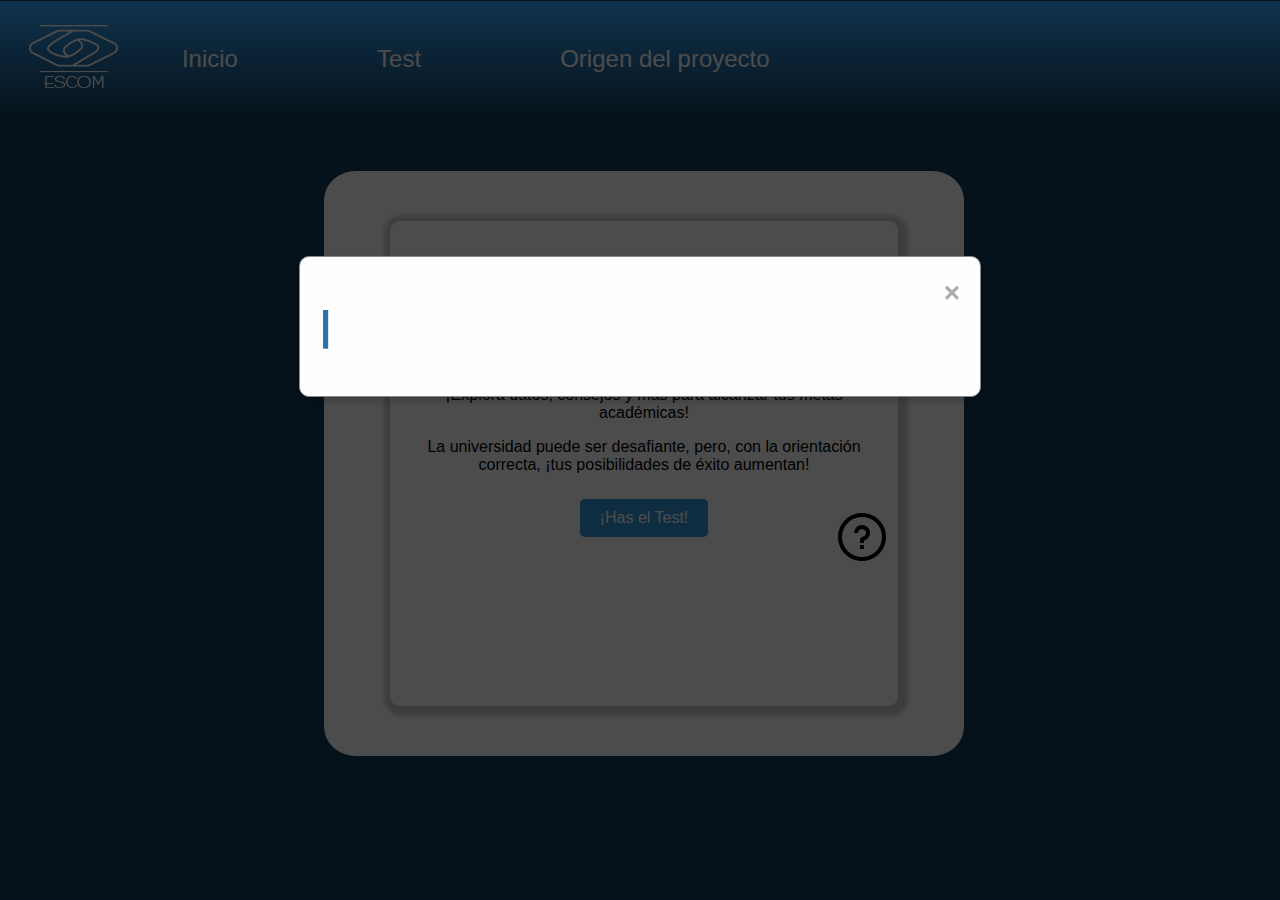
<file: index.html>
<!DOCTYPE html>
<html lang="es">
<head>
    <meta charset="UTF-8">
    <meta name="viewport" content="width=device-width, initial-scale=1.0">
    <link rel="stylesheet" href="./css/index.css">
    <title>Probabilidad</title>
</head>
<body>
    <script src="./js/index-js.js"></script>
    <header class="header">
        <h1 ><img class="img" src="./assets/escom.png" ></h1>
        <nav class="nav">
            <a href="index.html" class="elment">Inicio</a>
            <a href="test.html" class="elment">Test</a>
            <a href="#" class="elment">Origen del proyecto</a>
        </nav> 
    </header>
    <div id="miModal" class="modal">
        <div class="modal-content">
            <span class="close" id="cerrarModal">&times;</span>
            <div class="title">
                <h1 class="animated-title"></h1>
            </div>
        </div>
    </div>
    <div class="container">
        <div class="wel-container">
        <h1 class="title">Probabilidad de terminar la universidad</h1>
        <p>¿Te has preguntado cuál es la probabilidad de graduarte? ¡Explora datos, consejos y más para alcanzar tus metas académicas!</p>
        <p>La universidad puede ser desafiante, pero, con la orientación correcta, ¡tus posibilidades de éxito aumentan!</p>
        <a href="test.html" class="bnt">¡Has el Test!</a>
        <div class="tooltip"><img class="question_mark" src="./assets/question_mark.png">
            <span class="tooltiptext">
                Para mejorar la probabilidad de graduación, es crucial establecer metas realistas, administrar 
                el tiempo de manera eficiente, buscar apoyo académico y mantener la motivación encontrando pasión 
                en los estudios. Al seguir estos consejos, se aumenta la posibilidad de superar desafíos y lograr 
                el éxito académico.
            </span>
          </div>
        </div>
    </div>
</body>
</html>
</file>
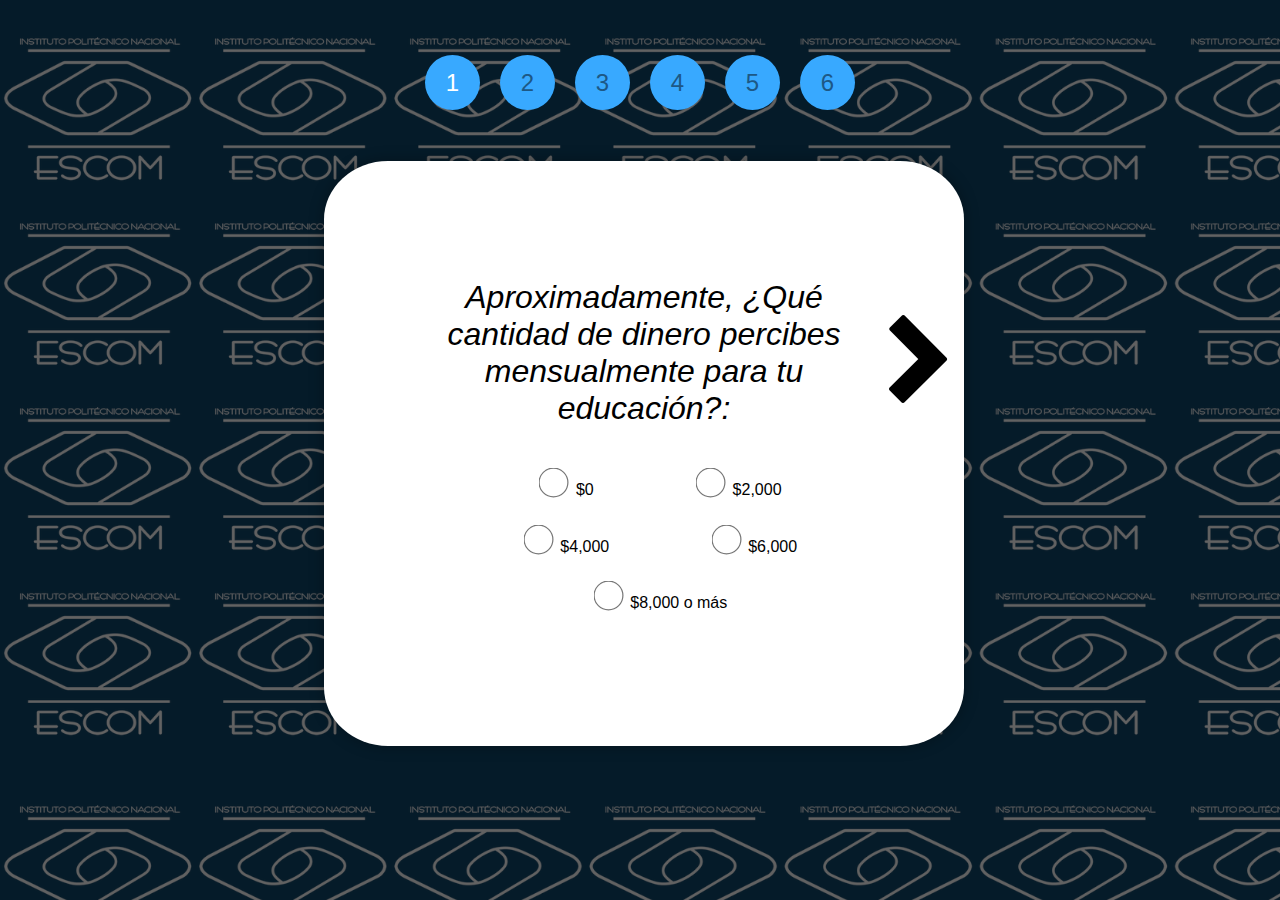
<file: test.html>
<!DOCTYPE html>
<html lang="es">
<head>
    <meta charset="UTF-8">
    <meta name="viewport" content="width=device-width, initial-scale=1.0">
    <link rel="stylesheet" href="./css/test.css">
    <title>Probabilidad</title>
</head>
<body>
    <div id="navigation">
        <ul id="navList"></ul>
    </div>

    <div id="formCarousel" class="carousel position">
        <div class="form-container">
            <!-- Formulario 1 -->
            <form id="form1" class="form">
                <!-- Campos del formulario 1 -->
				<div class="m-container ajust-rl"></div>
                <div class="m-container ajust-m">
                <label for="campo1" class="question">Aproximadamente, ¿Qué cantidad de dinero percibes mensualmente para tu educación?:</label>
					<div class="form-check form-check-inline">
  						<input class="form-check-input" type="radio" name="inlineRadioOptions" id="inlineRadio1" value="1">
  						<label class="form-check-label" for="inlineRadio1">$0</label>
  						<input class="form-check-input" type="radio" name="inlineRadioOptions" id="inlineRadio2" value="2">
  						<label class="form-check-label" for="inlineRadio2">$2,000</label>
						<input class="form-check-input" type="radio" name="inlineRadioOptions" id="inlineRadio3" value="3">
  						<label class="form-check-label" for="inlineRadio2">$4,000</label>
						<input class="form-check-input" type="radio" name="inlineRadioOptions" id="inlineRadio4" value="4">
  						<label class="form-check-label" for="inlineRadio2">$6,000</label>
						<input class="form-check-input" type="radio" name="inlineRadioOptions" id="inlineRadio5" value="5">
  						<label class="form-check-label" for="inlineRadio2">$8,000 o más</label>
					</div>
				</div>
                <!-- Otros campos y botones del formulario 1 -->
                <div class="m-container p1-container-rl position-right"><button type="button" onclick="nextForm()" class="bnt right"><img src="./assets/right.png"></button></div>
            </form>
        </div>

        <div class="form-container">
            <!-- Formulario 2 -->
            <form id="form2" class="form">
                <!-- Campos del formulario 2 -->
                <div class="m-container ajust-rl"><button type="button" onclick="prevForm()" class="bnt left"><img src="./assets/left.png"></button></div>
                <div class="m-container ajust-m">
                <label for="campo2" class="question">¿Cuántas unidades de aprendizaje has reprobado?:</label>
					<div class="form-check form-check-inline">
  						<input class="form-check-input" type="radio" name="inlineRadioOptions" id="inlineRadio6" value="5">
  						<label class="form-check-label" for="inlineRadio1">0-1</label>
  						<input class="form-check-input" type="radio" name="inlineRadioOptions" id="inlineRadio7" value="4">
  						<label class="form-check-label" for="inlineRadio2">2</label>
						<input class="form-check-input" type="radio" name="inlineRadioOptions" id="inlineRadio8" value="3">
  						<label class="form-check-label" for="inlineRadio2">3</label>
						<input class="form-check-input" type="radio" name="inlineRadioOptions" id="inlineRadio9" value="2">
  						<label class="form-check-label" for="inlineRadio2">4</label>
						<input class="form-check-input" type="radio" name="inlineRadioOptions" id="inlineRadio10" value="1">
  						<label class="form-check-label" for="inlineRadio2">5 o más</label>
					</div>
				</div>
                <!-- Otros campos y botones del formulario 2 -->
				
                <div class="m-container ajust-rl"><button type="button" onclick="nextForm()" class="bnt right"><img src="./assets/right.png"></button></div>
            </form>
        </div>
        <div class="form-container">
            <!-- Formulario 3 -->
            <form id="form3" class="form">
                <!-- Campos del formulario 3 -->
                <div class="m-container ajust-rl" ><button type="button" onclick="prevForm()" class="bnt left"><img src="./assets/left.png"></button></div>
                
                <div class="m-container ajust-m">
                    <label for="campo3" class="question">¿Qué tan interesado estas en tu carrera?:</label>
					<div class="form-check form-check-inline">
  						<input class="form-check-input " type="radio" name="inlineRadioOptions" id="inlineRadio11" value="1">
  						<label class="form-check-label" for="inlineRadio1">Nada</label>
  						<input class="form-check-input" type="radio" name="inlineRadioOptions" id="inlineRadio12" value="2">
  						<label class="form-check-label" for="inlineRadio2">Poco</label>
						<input class="form-check-input" type="radio" name="inlineRadioOptions" id="inlineRadio13" value="3">
  						<label class="form-check-label" for="inlineRadio2">Normal</label>
						<input class="form-check-input" type="radio" name="inlineRadioOptions" id="inlineRadio14" value="4">
  						<label class="form-check-label" for="inlineRadio2">Mucho</label>
						<input class="form-check-input" type="radio" name="inlineRadioOptions" id="inlineRadio15" value="5">
  						<label class="form-check-label" for="inlineRadio2">Demasiado</label>
					</div>
				</div>
               <div class="m-container ajust-rl"> <button type="button" onclick="nextForm()" class="bnt right"><img src="./assets/right.png"></button></div>
            </form>
        </div>
		
		
      
        <div class="form-container">
            <!-- Formulario 4 -->
            <form id="form4" class="form">
                <!-- Campos del formulario 4 -->
                <div class="m-container ajust-rl"><button type="button" onclick="prevForm()" class="bnt left"><img src="./assets/left.png"></button></div>
                <div class="m-container ajust-m" >
                    <label for="campo4" class="question">¿Te sientes apoyado por tus familiares para acabar tu educación?:</label>
					<div class="form-check form-check-inline">
  						<input class="form-check-input" type="radio" name="inlineRadioOptions" id="inlineRadio16" value="1">
  						<label class="form-check-label" for="inlineRadio1">Nada</label>
  						<input class="form-check-input" type="radio" name="inlineRadioOptions" id="inlineRadio17" value="2">
  						<label class="form-check-label" for="inlineRadio2">Poco</label>
						<input class="form-check-input" type="radio" name="inlineRadioOptions" id="inlineRadio18" value="3">
  						<label class="form-check-label" for="inlineRadio2">Normal</label>
						<input class="form-check-input" type="radio" name="inlineRadioOptions" id="inlineRadio19" value="4">
  						<label class="form-check-label" for="inlineRadio2">Mucho</label>
						<input class="form-check-input" type="radio" name="inlineRadioOptions" id="inlineRadio20" value="5">
  						<label class="form-check-label" for="inlineRadio2">Demasiado</label>
					</div>
				</div>
                <div class="m-container ajust-rl"><button type="button" onclick="nextForm()" class="bnt right"><img src="./assets/right.png"></button></div>
            </form>
        </div>

        <div class="form-container">
            <!-- Formulario 5 -->
            <form id="form5" class="form">
                <!-- Campos del formulario 5 -->
                <div class="m-container ajust-rl" ><button type="button" onclick="prevForm()" class="bnt left"><img src="./assets/left.png"></button></div>
                <div class="m-container ajust-m" >
                    <label for="campo5" class="question">¿Cómo te sientes cuando tomas tus clases?:</label>
					<div class="form-check form-check-inline">
  						<input class="form-check-input p5" type="radio" name="inlineRadioOptions" id="inlineRadio21" value="1">
  						<label class="form-check-label" for="inlineRadio1">Nada Interesado</label>
  						<input class="form-check-input p5" type="radio" name="inlineRadioOptions" id="inlineRadio22" value="2">
  						<label class="form-check-label" for="inlineRadio2">Poco Interesado</label>
						<input class="form-check-input p5" type="radio" name="inlineRadioOptions" id="inlineRadio23" value="3">
  						<label class="form-check-label" for="inlineRadio2">Interesado</label>
						<input class="form-check-input p5" type="radio" name="inlineRadioOptions" id="inlineRadio24" value="4">
  						<label class="form-check-label" for="inlineRadio2">Muy Interesado</label>
						<input class="form-check-input p5" type="radio" name="inlineRadioOptions" id="inlineRadio25" value="5">
  						<label class="form-check-label" for="inlineRadio2">Demasiado Interesado</label>
					</div>
				</div>
                <div class="m-container ajust-rl" ><button type="button" onclick="nextForm()" class="bnt right"><img src="./assets/right.png"></button></div>
            </form>
        </div>
		
		
		
        <div class="form-container">
            <!-- Último Formulario -->
            <form id="finalForm" class="form">
                <!-- Campos del último formulario -->
                <div class="m-container ajust-rl" ><button type="button" onclick="prevForm()" class="bnt left"><img src="./assets/left.png"></button></div>
                <div class="m-container ajust-m">
                    <label for="campoFinal" class="question">¿Sientes que vas por buen camino para terminar tu carrera?:</label>
					<div class="form-check form-check-inline">
  						<input class="form-check-input" type="radio" name="inlineRadioOptions" id="inlineRadio26" value="1">
  						<label class="form-check-label" for="inlineRadio1">No</label>
  						<input class="form-check-input" type="radio" name="inlineRadioOptions" id="inlineRadio27" value="2">
  						<label class="form-check-label" for="inlineRadio2">Poco</label>
						<input class="form-check-input p6" type="radio" name="inlineRadioOptions" id="inlineRadio28" value="3">
  						<label class="form-check-label" for="inlineRadio2">Normal</label>
						<input class="form-check-input" type="radio" name="inlineRadioOptions" id="inlineRadio29" value="4">
  						<label class="form-check-label" for="inlineRadio2">Mucho</label>
						<input class="form-check-input" type="radio" name="inlineRadioOptions" id="inlineRadio30" value="5">
  						<label class="form-check-label" for="inlineRadio2">Demasiado</label>
					</div>
				</div>
               <div class="m-container ajust-rl"><button type="submit" id="submitFormBtn" class="bnt"><img src="./assets/send.png"></button></div>
                        
            </form>
        </div>
    </div>
	<!--PROBABILIDAD BAJO-->
		<div id="myModal1" class="modalmask modal">
			<div class="modalbox resize">
				<a href="index.html" title="Close" class="close">X</a>
				<h2 class="title-modal">Probabilidad de terminar la universidad: Baja</h2>
				<span class="porcen-modal"></span>
				<p class="mens-modal">El éxito no depende de las probabilidades, sino de tu determinación y esfuerzo. A pesar 
					de estadísticas desalentadoras, tu historia se construye con dedicación, pasión y perseverancia. 
					Cada obstáculo es una oportunidad para crecer y demostrar tu capacidad.</p>
				<p class="men-modal"> Con compromiso y trabajo duro, desafía las estadísticas y alcanza tus metas. ¡Puedes lograrlo!</p>
			</div>
		</div>

	<!--PROBABILIDAD MEDIA-->
		<div id="myModal2" class="modalmask modal">
			<div class="modalbox resize">
				<a href="index.html" title="Close" class="close">X</a>
				<h2 class="title-modal">Probabilidad de terminar la universidad: Media</h2>
				<span class="porcen-modal"></span>
				<p class="mens-modal">Tener una probabilidad media de terminar la universidad es un sólido punto de partida. 
					Eres capaz de elevar expectativas y superar desafíos. Las estadísticas no definen tu capacidad 
					ni tu éxito; tienes el control. Demuestra tu compromiso y pasión.</p>
				<p class="men-modal"> Cada paso y obstáculo te acercan a la culminación. ¡Eres capaz y tu determinación marca la diferencia!</p>
				</div>
		</div>
	<!--PROBABILIDAD ALTA-->
		<div id="myModal3" class="modalmask modal">
			<div class="modalbox resize">
				<a href="index.html" title="Close" class="close">X</a>
				<h2 class="title-modal">Probabilidad de terminar la universidad: Alta</h2>
				<span class="porcen-modal"></span>
				<p class="mens-modal">El éxito no se limita a las probabilidades, sino a tu determinación y esfuerzo. 
					A pesar de las estadísticas, tu historia se forja con dedicación, pasión y perseverancia. 
					Cada obstáculo es una chance para crecer y demostrar tu capacidad.</p>
				<p class="men-modal">Con compromiso y esfuerzo, desafía cualquier estadística. ¡Tú puedes lograrlo!</p>
			</div>
		</div>
	
    <script src="https://code.jquery.com/jquery-3.6.4.min.js"></script>
    <script src="./js/test-js.js"></script>
</body>
</html>
</file>
<file: css/index.css>
:root{
    --color01:#38A9FF;
    --color02:#143D5C;
    --color03:#2e8ad1;
    --color04:#1d5885;
    --color05:#2673ad;

}
body {
    font-family: 'Arial', sans-serif;
    background-color: var(--color02);
}
.bnt{
  display: inline-block;
  padding: 10px 20px;
  background-color: #3498db;
  color: #fff;
  text-decoration: none;
  border-radius: 5px;
  transition:  0.3s ease;
  margin-top: 2%;
}
.bnt:hover{
  background-color: var(--color03);
}
.bnt.clicked{
  background-color: var(--color05);
}
.header{
    display: flex;
    align-items: center;
    padding: 0 25px;
    background: linear-gradient(
        to bottom, var(--color01),var(--color02)
    );
    color: black;
    border-bottom: 3px solid var(--color02);
    margin-top: -7.5px;
    margin-left: -8px;
    width: 96.59vw;
    height: 13vh;
}
.img{
    width: 7vw;
    margin-left: 4%;
    margin-top: 3%;
}
.nav{
    width: 100%;
}
.elment:hover{
    background-color: var(--color02);
}
 .elment {
    color: white;
    text-decoration: none;
    display: inline-block;
    padding: 5px 10px;
    transition: .5s;
    border-radius: 10px;
    font-size: 24px;
    margin-left: 5%;
    margin-right: 5%;

 }
 .container{
    display: flex;
    overflow: hidden;
    background-color: white;
    width: 50vw;
    height: 65vh;
    border-radius: 5%;
    margin-left: 25%;
    margin-top: 4%;
 }
 .wel-container{
    text-align: center;
    margin: 50px auto;
    padding: 30px;
    width: 35vw;
    background-color: #fff;
    border-radius: 10px;
    box-shadow: 2px 2px 4px 8px rgba(0.2, 0.2, 0.2, 0.2);
 }
 .title{
    color: var(--color05);
 }
 .modal {
    display: none;
    position: fixed;
    top: 0;
    left: 0;
    width: 100%;
    height: 100%;
    background-color: rgba(0, 0, 0, 0.7);
    z-index: 1;
  }
  
  /* Contenido del modal */
  .modal-content {
    background-color: #fefefe;
    margin: 8% auto;
    padding: 20px;
    border: 1px solid #888;
    width: 50%;
    box-shadow: 0 4px 8px 0 rgba(0, 0, 0, 0.2);
    margin-top: 20%;
    border-radius: 10px;
  }
  
  /* Botón de cierre del modal */
  .close {
    color: #aaa;
    float: right;
    font-size: 28px;
    font-weight: bold;
  }
  
  .close:hover {
    color: black;
    text-decoration: none;
    cursor: pointer;
  }


  .animated-title {
    overflow: hidden; /* Oculta el texto inicialmente */
    white-space: nowrap; /* Evita saltos de línea */
    border-right: 3px solid var(--bg-color5); /* Línea de simulación de escritura */
    font-size: 40px;
}

/* Animación de escritura */
@keyframes typing {
    from { width: 0; }
    to { width: 100%; }
}

/* Estilo de la línea de simulación de escritura */
.animated-title::after {
    content: '|';
    display: inline-block;
    width: 0;
    animation: typing 2s steps(10, end) infinite;
}


.modal {
  display: none;
  position: fixed;
  top: 0;
  left: 0;
  width: 100%;
  height: 100%;
  background-color: rgba(0, 0, 0, 0.7);
  z-index: 1;
}

.tooltip {
  position: relative;
  display: inline-block;
  margin-top: -3.5vh;
  margin-left: 32vw;
  z-index: 101;
}
.tooltip .question_mark{
  margin-bottom: 250%;
}
.tooltip .tooltiptext {
  visibility: hidden;
  width: 200px;
  background-color: #555;
  color: #fff;
  text-align: center;
  border-radius: 6px;
  padding: 5px 5px;
  position: absolute;
  z-index: 101;
  bottom: 100%;
  left: 18%;
  margin-left: -60px;
  opacity: 0;
  transition: opacity 0.3s;
  font-size: 14px;
}

.tooltip .tooltiptext::after {
  content: "";
  position: absolute;
  top: 100%;
  left: 50%;
  margin-left: -5px;
  border-width: 5px;
  border-style: solid;
  border-color: #555 transparent transparent transparent;
}

.tooltip:hover .tooltiptext {
  visibility: visible;
  opacity: 1;
}




footer {
  background-color: black;
  text-align: center;
  padding: 10px;
  position: absolute;
  bottom: 0;
  width: 50%;
}
.footer{
  color: white;
  font-size: 15px;
}
</file>
<file: css/test.css>
:root{
    --color01:#38A9FF;
    --color02:#143D5C;
    --color03:#2e8ad1;
    --color04:#1d5885;
    --color05:#2673ad;

}

body {
    font-family: 'Arial', sans-serif;
    background: url(../assets/Fondo-A.png);
}

#navigation {
    text-align: center;
    margin-bottom: 20px;
    margin-top: 55px;
}

#navList {
    list-style-type: none;
    padding: 0;
    text-align: center;
}

#navList li {
    display: inline-block;
    margin: 0 10px;
    cursor: pointer;
    color: var(--color04);
    background-color: var(--color01);
    border-radius: 50%;
    width: 55px;
    height: 55px;
    font-size: 24px;
    line-height: 55px;
    text-align: center;
}

#navList li.active {
    color: white;
}

.carousel {
    display: flex;
    overflow: hidden;
    background-color: white;
    width: 50vw;
    height: 65vh;
    border-radius: 10%;
    box-shadow: 0 0 15px rgba(0, 0, 0, 0.3);
}

.position {
    margin-left: 25%;
    margin-top: 4%;
}

.form-container {
    flex: 0 0 100%;
    display: flex;
    flex-direction: column;
    align-items: center;
    justify-content: center;
}

.form {
    width: 100%;
    padding: 20px;
    box-sizing: border-box;
    text-align: center;
}

.form-check {
    margin-top: 10px;
	margin-left: -55px;
	margin-right: 10px;
	margin-bottom: 10px;
}


.bnt {
    background-color: transparent;
    border-color: transparent;
}

.right {
    align-items: center;
    line-height: 15%;
    display: flex;
    justify-content: space-between;
}
.m-container{
    box-sizing: border-box;
  -webkit-box-sizing: border-box;
  float: left;
  padding: 5px;
}
.ajust-m{
    width: 70%;
}
.ajust-rl{
    width: 15%;
}
.question{
    font-size: 32px;
    font-style: oblique;
}
.p1{
    font-size: 24px;
}
.p1-container-m{
    width: 80%;
    margin-left: 3%;
}
.position-right{
    margin-top: 4.5%;
}
.p1-container-rl{
    width: 10%;
}
/**/
.form-check{
margin-top: 5%;
}

.form-check-inline input,
.form-check-inline label {
    display: inline-block;
    margin-bottom: 5px; /* Ajusta el margen inferior según tus preferencias */
}

/* Ajusta el tamaño del checkbox */
.form-check-inline input[type="radio"] {
    transform: scale(1.2); /* Ajusta el valor según tus preferencias para hacer el checkbox más grande */
    margin-right: 5px; 
    width: 25px;
    height: 25px;
}

.form-check-inline input {
    margin-left: 100px;
    margin-top: 5%;
}


.form-check-inline .p5{
margin-left: 14%;
}

.form-check-inline .p6{
    margin-left: 120px;
}



/**/

/*Efecto*/
.modalmask {
    position: fixed;
    font-family: Arial, sans-serif;
    top: 0;
    right: 0;
    bottom: 0;
    left: 0;
    background: rgba(0,0,0,0.8);
    z-index: 99999;
    opacity:0;
    -webkit-transition: opacity 400ms ease-in;
    -moz-transition: opacity 400ms ease-in;
    transition: opacity 400ms ease-in;
    pointer-events: none;
}
.modalmask:target {
    opacity:1;
    pointer-events: auto;
}

/*Formato de la ventana*/
.modalbox{
    width: 800px;
    position: relative;
    padding: 5px 20px 13px 20px;
    background: #fff;
    border-radius:3px;
    -webkit-transition: all 500ms ease-in;
    -moz-transition: all 500ms ease-in;
    transition: all 500ms ease-in;
     
}

/*Movimientos*/
.movedown {
    margin: 0 auto;
}
.rotate {
    margin: 10% auto;
    -webkit-transform: scale(-5,-5);
    transform: scale(-5,-5);
}
.resize {
    margin: 10% auto;
    width:0;
    height:0;
 
}
.modalmask:target .movedown{       
    margin:10% auto;
}
.modalmask:target .rotate{     
    transform: rotate(360deg) scale(1,1);
        -webkit-transform: rotate(360deg) scale(1,1);
}
 
.modalmask:target .resize{
    width:500px;
    height:400px;
}

/*Boton de cerrar*/
.close {
    background: #606061;
    color: #FFFFFF;
    line-height: 25px;
    position: absolute;
    right: 1px;
    text-align: center;
    top: 1px;
    width: 24px;
    text-decoration: none;
    font-weight: bold;
    border-radius:3px;
 
}
 
.close:hover {
    background: var(--color01);
    color:#222;
}

/**/

.title-modal{
font-size: 24px;
text-align: center;    
margin-top: 11%;
margin-bottom: 6%;
}

.men-modal{
    font-family:Impact, Haettenschweiler, 'Arial Narrow Bold', sans-serif;
    font-size: 20px;
    text-align: center;
}
.mens-modal{
    text-align: justify;
    margin-top: 6%;
}
.porcen-modal{
    text-align: center;
    font-size: 21px;
    font-style: italic;
    color: var(--color02);
}
</file>
